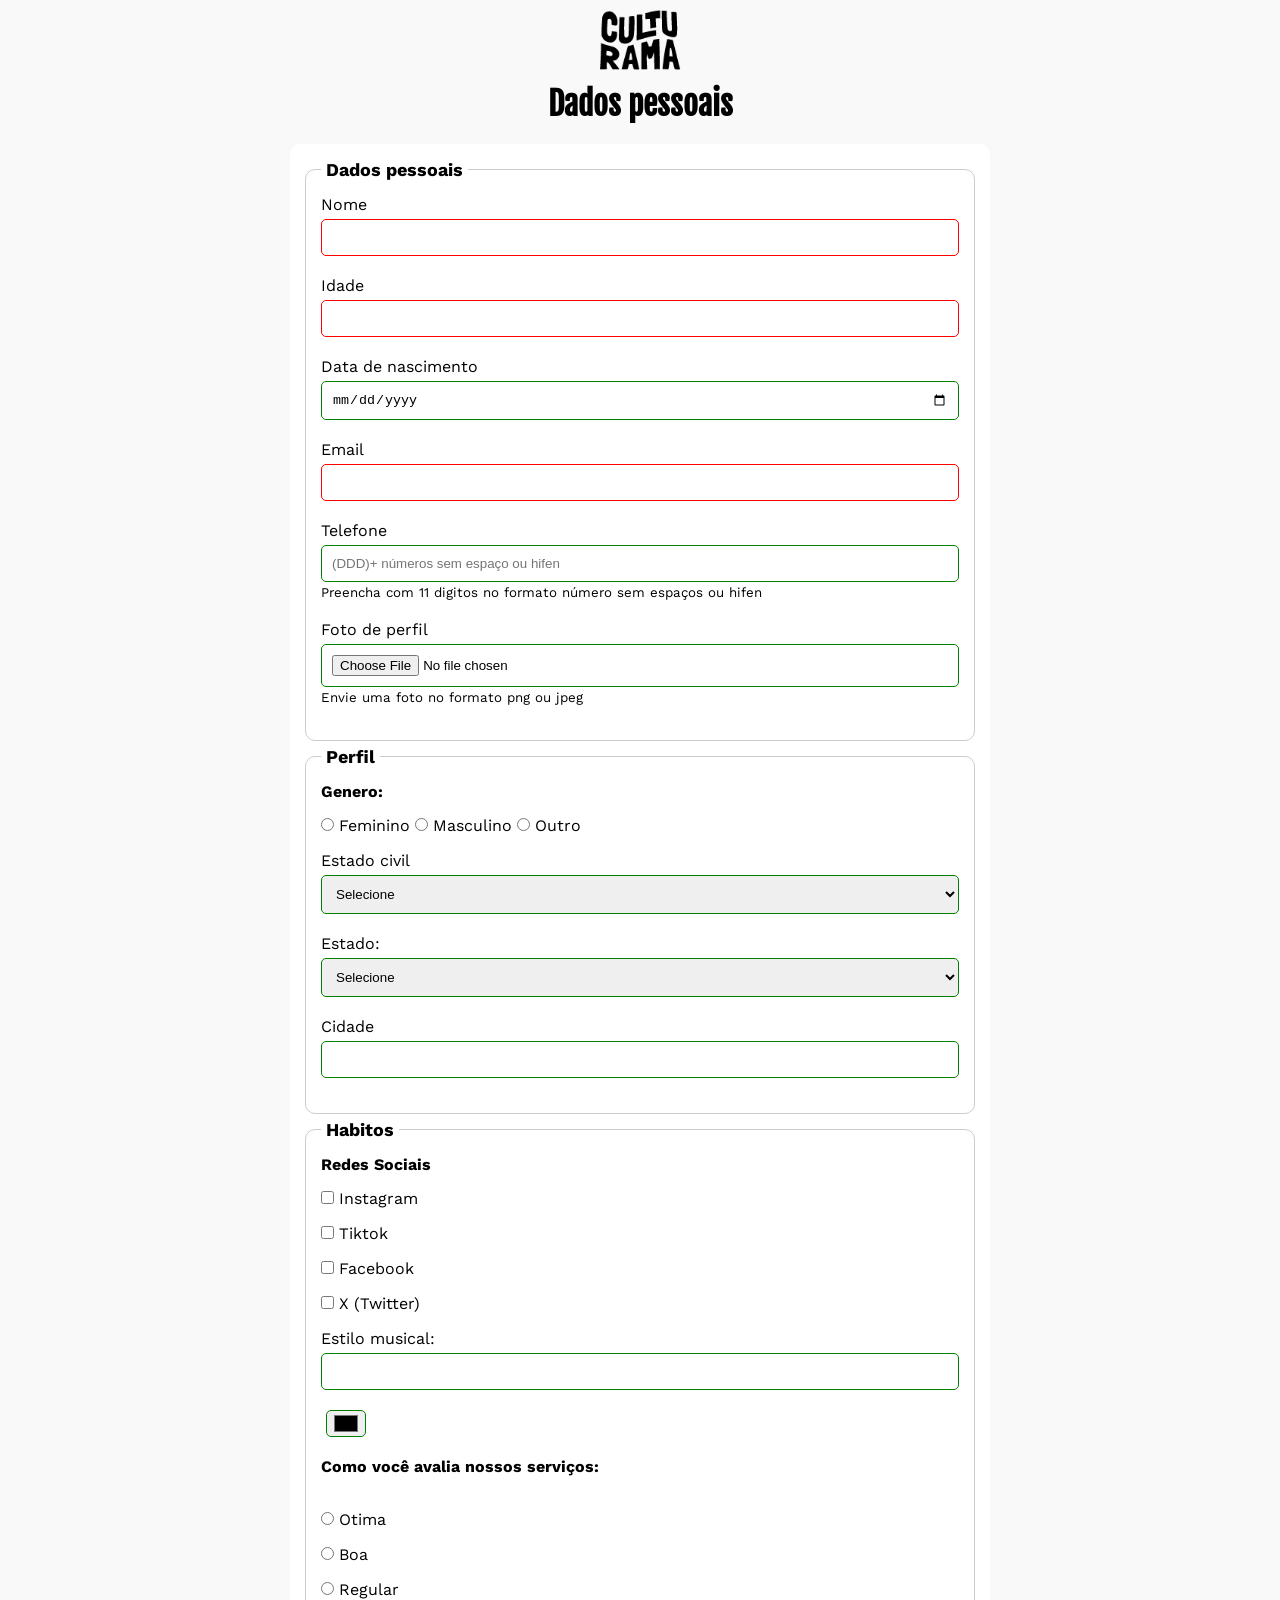
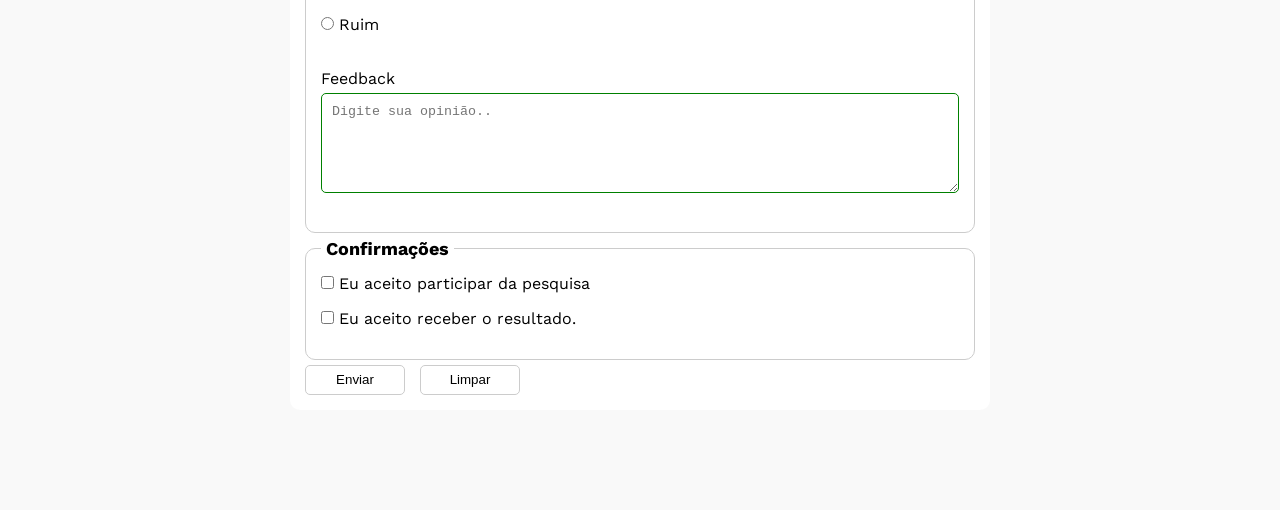
<file: index.html>
<!doctype html>
<html lang="pt-br">
  <head>
    <meta charset="UTF-8" />
    <meta name="viewport" content="width=device-width, initial-scale=1.0" />
    <link rel="preconnect" href="https://fonts.googleapis.com" />
    <link rel="preconnect" href="https://fonts.gstatic.com" crossorigin />
    <link
      href="https://fonts.googleapis.com/css2?family=Fjalla+One&family=Work+Sans:ital@0;1&display=swap"
      rel="stylesheet"
    />
    <title>Pesquisa culturama</title>
    <link rel="shortcut icon" href="culturama-favico.png" type="image/x-icon" />
    <link rel="stylesheet" href="css/style.css" />
  </head>
  <body>
    <main>
      <header>
        <img src="imagens/logo-culturama.png" alt="logo culturama." />
        <h1>Dados pessoais</h1>
      </header>

      <section>
        <form action="sucesso-envio.html" method="get">
          <fieldset>
            <!--DADOS PESSOAIS-->
            <legend>Dados pessoais</legend>
            <label for="name">Nome</label>
            <input id="name" type="text" name="userName" required />
            <br />
            <label for="age">Idade</label>
            <input
              id="age"
              type="number"
              name="userAge"
              min="12"
              max="100"
              required
            />
            <br />
            <label for="date">Data de nascimento</label>
            <input id="date" type="date" name="birthdate" />
            <br />
            <label for="email">Email</label>
            <input id="email" type="email" name="userEmail" required />
            <br />
            <label for="PhoneNumber">Telefone</label>
            <input
              id="PhoneNumber"
              type="tel"
              name="userPhoneNumber"
              pattern="[0-9]{11}"
              placeholder="(DDD)+ números sem espaço ou hifen"
              aria-describedby="phoneHelp"
            />
            <!--Coloca uma instrução abaixo do input para melhorar acessibilidade-->
            <small id="phoneHelp"
              >Preencha com 11 digitos no formato número sem espaços ou
              hifen</small
            >
            <br />
            <label for="fotoperfil">Foto de perfil</label>
            <input
              id="fotoperfil"
              type="file"
              accept="imagens/*"
              name="userPerfil"
              aria-describedby="image-help"
            />
            <small id="image-help"
              >Envie uma foto no formato png ou jpeg
            </small>
            <br />
          </fieldset>

          <fieldset>
            <legend>Perfil</legend>

            <p>Genero:</p>
            <input id="fem" type="radio" name="userGender" value="feminino" />
            <label for="fem">Feminino</label>
            <input type="radio" name="userGender" value="masculino" id="mas" />
            <label for="mas">Masculino</label>
            <input type="radio" name="userGender" value="Outro" id="other" />
            <label for="other">Outro</label>
            <br />

            <!--Estado civil-->
            <label for="estadocivil">Estado civil</label>
            <select id="estadocivil" name="maritalStatus">
              <option value="notinformed">Selecione</option>
              <option value="Casado">Casado</option>
              <option value="Solteiro">Solteiro</option>
              <option value="Divorciado">Divorciado</option>
              <option value="União estavel">União estavel</option>
            </select>

            <!--Estado de nasçença-->
            <label for="estadousuario">Estado:</label>
            <select id="estadousuario" name="Userstate" required>
              <option value="notinformed">Selecione</option>
              <option value="AC">Acre</option>
              <option value="AL">Alagoas</option>
              <option value="AP">Amapá</option>
              <option value="AM">Amazonas</option>
              <option value="BA">Bahia</option>
              <option value="CE">Ceará</option>
              <option value="DF">Distrito Federal</option>
              <option value="ES">Espírito Santo</option>
              <option value="GO">Goiás</option>
              <option value="MA">Maranhão</option>
              <option value="MT">Mato Grosso</option>
              <option value="MS">Mato Grosso do Sul</option>
              <option value="MG">Minas Gerais</option>
              <option value="PA">Pará</option>
              <option value="PB">Paraíba</option>
              <option value="PR">Paraná</option>
              <option value="PE">Pernambuco</option>
              <option value="PI">Piauí</option>
              <option value="RJ">Rio de Janeiro</option>
              <option value="RN">Rio Grande do Norte</option>
              <option value="RS">Rio Grande do Sul</option>
              <option value="RO">Rondônia</option>
              <option value="RR">Roraima</option>
              <option value="SC">Santa Catarina</option>
              <option value="SP">São Paulo</option>
              <option value="SE">Sergipe</option>
              <option value="TO">Tocantins</option>
            </select>
            <br />

            <!--Cidade-->
            <label for="cidade">Cidade</label>
            <input id="cidade" type="text" name="userCity" />
          </fieldset>

          <fieldset>
            <legend>Habitos</legend>
            <p>Redes Sociais</p>
            <input type="checkbox" name="social" id="insta" value="instagram" />
            <label for="insta">Instagram</label>
            <br />
            <input type="checkbox" name="social" id="tik" value="tiktok" />
            <label for="tik">Tiktok</label>
            <br />
            <input type="checkbox" name="social" id="face" value="facebook" />
            <label for="face">Facebook</label>
            <br />
            <input type="checkbox" name="social" id="twiter" value="x" />
            <label for="twiter">X (Twitter)</label>
            <br />

            <label for="musicStyle">Estilo musical: </label>
            <input
              list="styletypes"
              id="musicSyle"
              type="text"
              name="userMusicStyle"
            />
            <datalist id="styletypes">
              <option value="rock"></option>
              <option value="pop"></option>
              <option value="samba"></option>
            </datalist>
            <br />

            <label for="favoriteColor"></label>
            <input type="color" name="UserFavoriteColor" id="favoriteColor" />

            <br />
            <p>Como você avalia nossos serviços:</p>
            <br />
            <input type="radio" name="opinionUser" id="excellent" />
            <label for="excellent" value="otima">Otima</label><br />

            <input type="radio" name="opinionUser" id="good" />
            <label for="good" value="boa">Boa</label><br />

            <input type="radio" name="opinionUser" id="regular" />
            <label for="regular" value="regular">Regular</label><br />

            <input type="radio" name="opinionUser" id="bad" />
            <label for="bad" value="ruim">Ruim</label><br />
            <br />

            <label for="feedback">Feedback</label>
            <textarea
              id="feedback"
              name="feedbackuser"
              placeholder="Digite sua opinião.."
            ></textarea>
          </fieldset>
          <fieldset>
            <legend>Confirmações</legend>
            <input
              type="checkbox"
              name="userLgpd"
              id="userLgpdTerm"
              value="accepted"
              required
            />
            <label for="userLgpdTerm">Eu aceito participar da pesquisa</label
            ><br />

            <input
              type="checkbox"
              name="userresult"
              id="getResult"
              value="accepted"
            />
            <label for="userLgpdTerm">Eu aceito receber o resultado.</label>
          </fieldset>
          <!--bOTÃO ENVIAR-->
          <button type="submit" aria-label="enviar dados do formulario">
            Enviar
          </button>
          <button aria-label="limpar dados do formulario" type="reset">
            Limpar
          </button>
        </form>
      </section>
    </main>
  </body>
</html>
</file>
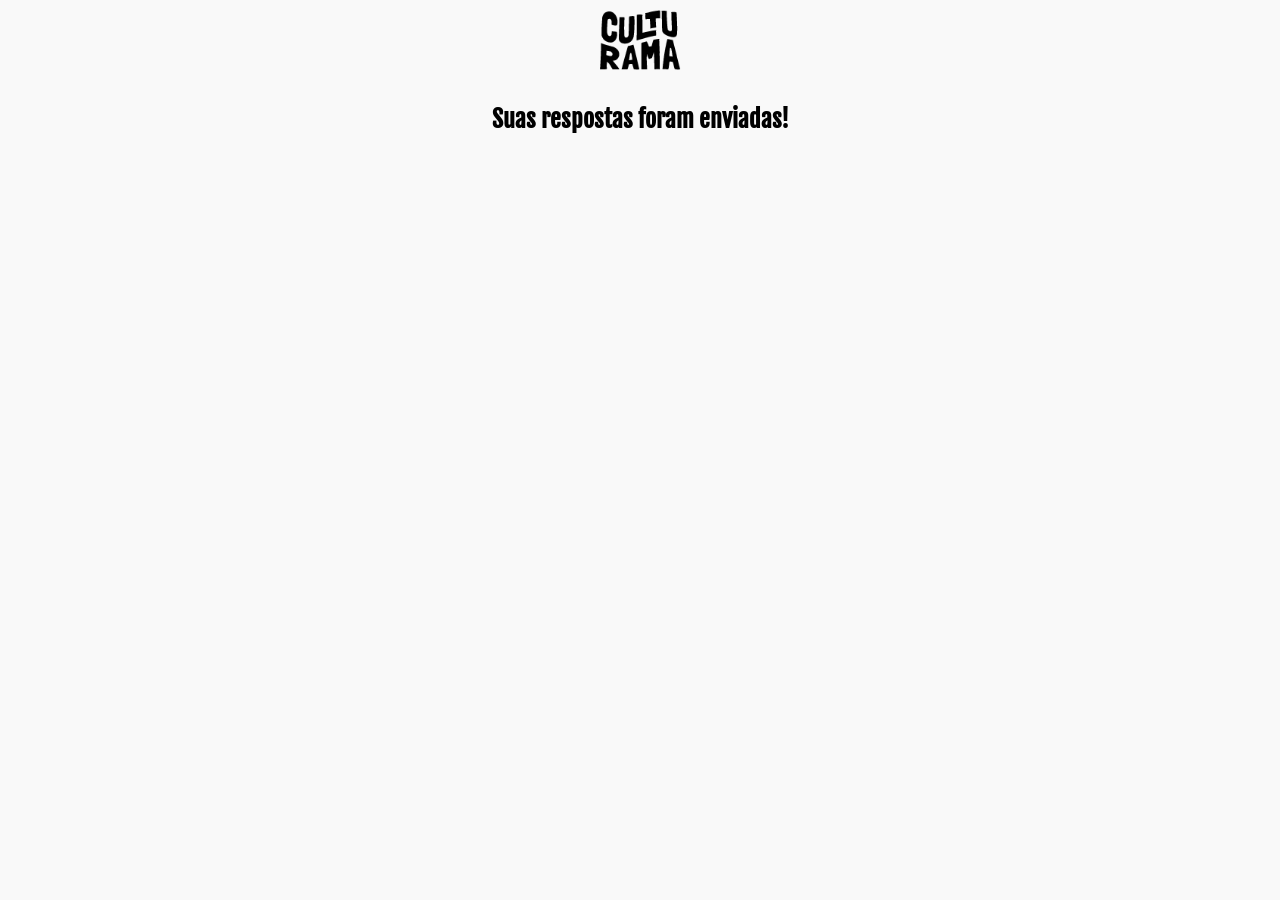
<file: sucesso-envio.html>
<!doctype html>
<html lang="en">
  <head>
    <meta charset="UTF-8" />
    <meta name="viewport" content="width=device-width, initial-scale=1.0" />
    <link rel="shortcut icon" href="culturama-favico.png" type="image/x-icon" />
    <link rel="stylesheet" href="css/style.css" />
    <link rel="preconnect" href="https://fonts.googleapis.com" />
    <link rel="preconnect" href="https://fonts.gstatic.com" crossorigin />
    <link
      href="https://fonts.googleapis.com/css2?family=Fjalla+One&family=Work+Sans:ital@0;1&display=swap"
      rel="stylesheet"
    />
    <title>Respostas enviadas</title>
  </head>
  <header>
    <img src="imagens/logo-culturama.png" alt="" />
  </header>
  <body>
    <main>
      <section>
        <h1 id="respostasEnviadas" role="alert">
          Suas respostas foram enviadas!
        </h1>
      </section>
    </main>
  </body>
</html>
</file>
<file: css/style.css>
/*Resetando css*/
* {
  margin: 0;
  padding: 0;
  box-sizing: border-box; /*Calculos feito automaticamente*/
}

body {
  background-color: #f9f9f9;
  font-family: "Work Sans", sans-serif; /*Fonte do corpo da pagina*/
}
main {
  width: 100%;
  max-width: 700px; /*Maximo de tamanho de tela*/
  margin: 0 auto; /*Centraliza formulario*/
}

header {
  /*Cabeçalho*/
  text-align: center; /*Centraliza titulo e logo*/
  margin-bottom: 20px;
}
img {
  width: 100px;
}
h1 {
  font-family: "Fjalla one", sans-serif; /*Titulo define fonte*/
  text-align: center;
}
p {
  margin-bottom: 15px;
  font-weight: bold;
}
form {
  background-color: white;
  padding: 15px;
  border-radius: 10px;
  margin-bottom: 100px;
}

fieldset {
  padding: 15px;
  border: 1px solid #cccccc;
  border-radius: 10px;
  margin-bottom: 5px;
}

label {
  display: inline-block;
  margin-bottom: 5px;
}

legend {
  /*Titulos das etapas dos formularios*/
  font-weight: bold;
  font-size: 18px;
  padding: 0 5px;
}

input,
select,
textarea {
  width: 100%;
  padding: 10px;
  margin-bottom: 20px;
  border: 1px solid #cccccc;
  border-radius: 5px;
}

textarea {
  min-height: 100px;
}

input[type="radio"], /*Arrumo os tamanho dos inputs de seleção*/
input[type="checkbox"] {
  width: auto;
}

input[Type="tel"],
input[type="file"] {
  margin-bottom: 0;
}
small {
  display: inline-block;
  margin-bottom: 20px;
}

input[type="color"] {
  /*Melhorando seleção de cor favorita*/
  width: 40px;
  padding: 0 5px;
}

input:invalid,
select:invalid,
textarea:invalid {
  border-color: red;
}

input:valid,
select:valid,
textarea:valid {
  border-color: green;
}

button {
  width: 100px;
  height: 30px;
  margin-right: 10px;
  background-color: white;
  border: 1px solid #cccccc;
  border-radius: 5px;
  cursor: pointer;
}
button[type="submit"]:hover {
  background-color: green;
}
button[type="reset"]:hover {
  background-color: rgb(221, 85, 39);
}
</file>
